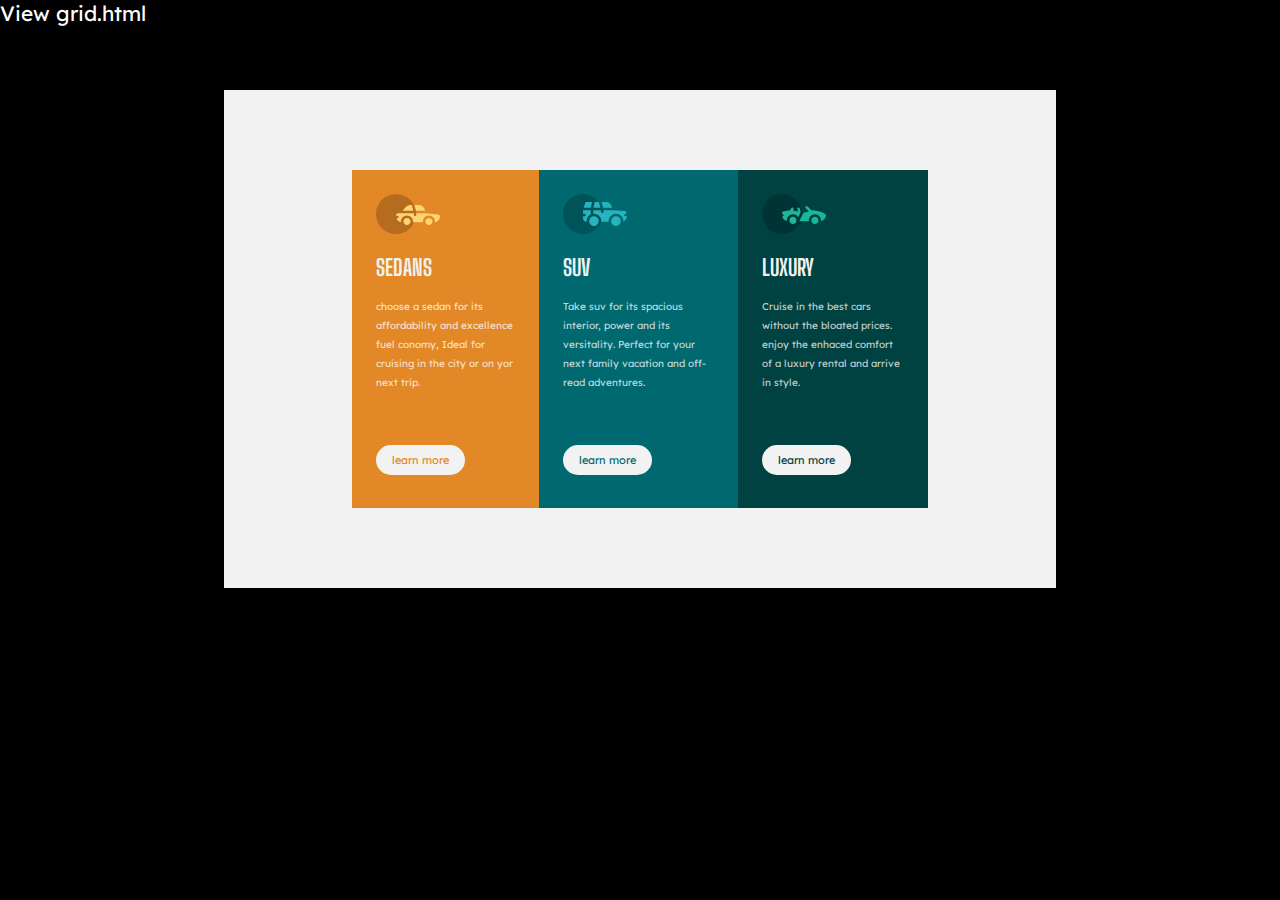
<file: index.html>
<!DOCTYPE html>
<html lang="en">

<head>
  <meta charset="UTF-8">
  <meta http-equiv="X-UA-Compatible" content="IE=edge">
  <meta name="viewport" content="width=device-width, initial-scale=1.0">
  <!-- styels css -->
  <link rel="stylesheet" href="style.css">
  <title>Flex</title>
</head>

<body>
  <div class="grid">
    <a href="grid.html">View grid.html</a>
  </div>
  <div class="container">
    <div class="mini-container orange">
      <img src="sedans.svg" alt="sedans image">
      <h2>SEDANS</h2>
      <p>choose a sedan for its affordability and excellence fuel conomy, Ideal for cruising in the city or on yor next
        trip.</p>
      <a href="">learn more</a>
    </div>

    <div class="mini-container cyan1">
      <img src="suvs.svg" alt="sedans image">
      <h2>SUV</h2>
      <p>Take suv for its spacious interior, power and its versitality. Perfect for your next family vacation and
        off-read adventures.</p>
      <a href="">learn more</a>
    </div>

    <div class="mini-container cyan2">
      <img src="luxury.svg" alt="sedans image">
      <h2>LUXURY</h2>
      <p>Cruise in the best cars without the bloated prices. enjoy the enhaced comfort of a luxury rental and arrive in
        style.</p>
      <a href="">learn more</a>
    </div>
  </div>
</body>

</html>
</file>
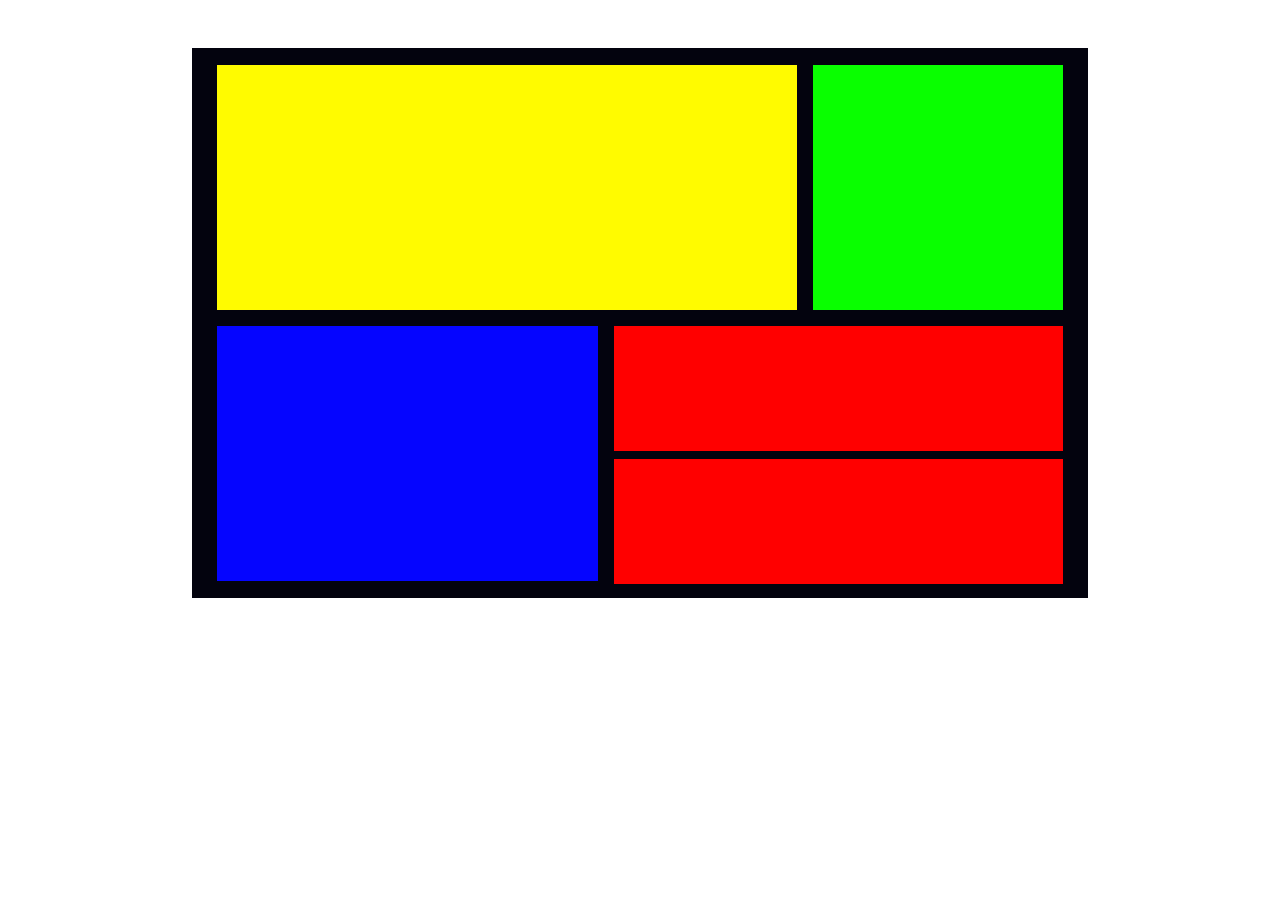
<file: grid.html>
<!DOCTYPE html>
<html lang="en">

<head>
  <meta charset="UTF-8">
  <meta http-equiv="X-UA-Compatible" content="IE=edge">
  <meta name="viewport" content="width=device-width, initial-scale=1.0">
  <link rel="stylesheet" href="grid.css">
  <title>Grid</title>
</head>

<body>
  <div class="main-cont">
    <div class="container">
      <div class="div1"></div>
      <div class="div2"></div>
      <div class="div3"></div>
      <div class="div4">
        <div class="div4-1"></div>
        <div class="div4-2"></div>
      </div>
    </div>
  </div>
</body>

</html>
</file>
<file: style.css>
@import url('https://fonts.googleapis.com/css2?family=Lexend+Deca&display=swap');
@import url('https://fonts.googleapis.com/css2?family=Big+Shoulders+Display:wght@700&family=Lexend+Deca&display=swap');

* {
    padding: 0;
    margin: 0;
    box-sizing: border-box;
}

body {
    background-color:  black;
    font-family:  'Lexend Deca', sans-serif;
}

.grid {
  text-align: left;
}

.grid a {
  text-decoration: none;
  color: white;
  font-size: 1.3rem;
}

.container {
    width: 65%;
    margin: 4rem auto;
    background-color: hsl(0, 0%, 95%);
    padding: 5rem 8rem;

    display: flex;
    justify-content: center;
    align-items: center;
}

.orange {
    background-color: hsl(31, 77%, 52%);
}

.cyan1 {
    background-color: hsl(184, 100%, 22%);
}

.cyan2 {
    background-color: hsl(179, 100%, 13%);
}

.mini-container { 
    padding: 1.5rem;
    padding-bottom: 2.5rem;

}

.mini-container h2 {
    font-family: 'Big Shoulders Display', cursive;
    font-size: 1.4rem;
    padding: 1rem 0 1rem 0;
    color: hsl(0, 0%, 95%);
}

.mini-container p {
    font-family:  'Lexend Deca', sans-serif;
    font-size:  10px;
    line-height: 19px;
    padding-bottom: 3.5rem;
    color: hsla(0, 0%, 100%, 0.75);
}
.orange a {
    text-decoration: none;
    background-color:  hsl(0, 0%, 95%);
    color:  hsl(31, 77%, 52%);
    border-radius: 20px;
    font-family:  'Lexend Deca', sans-serif;
    font-size:  11px;
    padding: .5rem 1rem;
 }

 .cyan2 a {
    text-decoration: none;
    background-color:  hsl(0, 0%, 95%);
    color:   hsl(179, 100%, 13%);;
    border-radius: 20px;
    font-family:  'Lexend Deca', sans-serif;
    font-size:  11px;
    padding: .5rem 1rem;
 }

 .cyan1 a {
    text-decoration: none;
    background-color:  hsl(0, 0%, 95%);
    color:   hsl(184, 100%, 22%);
    border-radius: 20px;
    font-family:  'Lexend Deca', sans-serif;
    font-size:  11px;
    padding: .5rem 1rem;
 }

 .orange a:hover, .cyan1 a:hover, .cyan2 a:hover {
    text-decoration: none;
    background-color:  transparent;
    border: 2px solid white;
    color:   white;
    border-radius: 20px;
    font-family:  'Lexend Deca', sans-serif;
    font-size:  11px;
    padding: .5rem 1rem;
 }
</file>
<file: grid.css>
*{
    paddinG: 0;
    margin: 0;
    box-sizing: border-box;
}

.main-cont {
    display: flex;
    justify-content: center;
    align-items: center;
}

.container {
    background-color: #03030e;
    width: 70%;
    height:550px;
    margin: 3rem auto;
    border: 1px solid #03030e;
    padding: 1rem 1.5rem;

    display: grid;
    grid-gap: 1rem;
    grid-template-columns: repeat(4, 1fr);
}

.div1 {
    grid-column: 1 / span 3;
    background-color: #fffb00;
    border: 1px solid #fffb00;
}

.div2 {
    background-color: #09ff00;
    width: 250px;
    border: 1px solid #09ff00;
}


.div3 {
    background-color: #0505ff;
    grid-column:  span 2;
    border: 1px solid #0505ff;
}

.div4 {
    grid-column: span 2;
}

.div4-1 {
    border: 1px solid red;
    height: 49%;
    background-color: red;
}

.div4-2 {
    border: 1px solid red;
    height: 49%;
    margin-top: .5rem;
    background-color: red;
}
</file>
